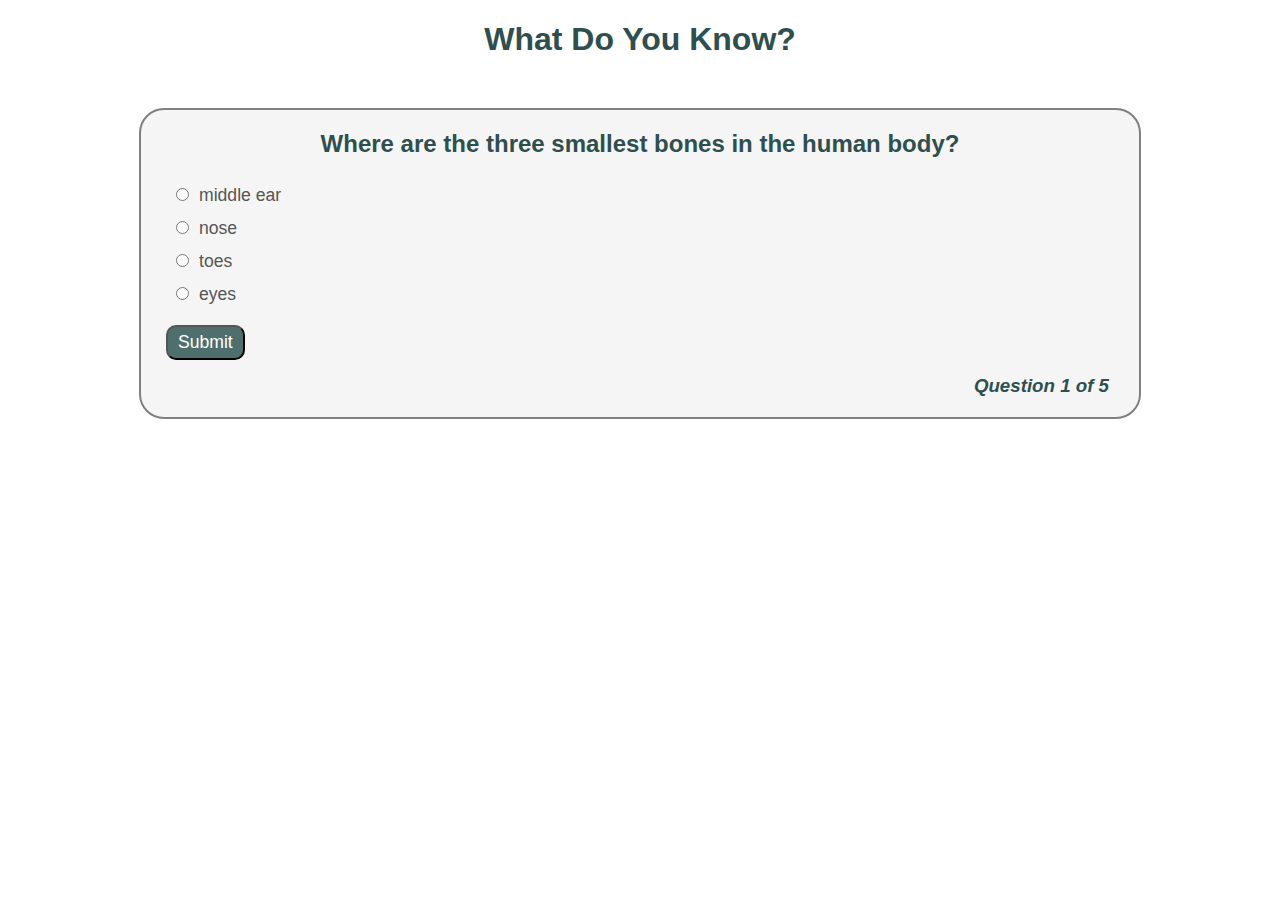
<file: index.html>
<!DOCTYPE html>
<head>
    <title>Trivia App</title>
    <link rel="stylesheet" type="text/css" href="style.css">
</head>
<body>
    <h1>What Do You Know?</h1>
    <div id="quiz">
        <h2 id="question"></h2>
        <div><input type="radio" name="choices" value="A"><span id="choiceA"></span></div>
        <div><input type="radio" name="choices" value="B"><span id="choiceB"></span></div>
        <div><input type="radio" name="choices" value="C"><span id="choiceC"></span></div>
        <div><input type="radio" name="choices" value="D"><span id="choiceD"></span></div>
        <button id="submit">Submit</button>
        <h3 id="quizStatus"></h3>
    </div>
    <footer id="options" style="display:none">
        <p><a href="index.html">Retake the quiz!</a><p>
        <p><a href="questions.html">Contribute to question set!</a></p>
    </footer>
    <script type="text/javascript" src="addquestion.js"></script>
    <script type="text/javascript" src="app.js"></script>
</body>
</html>
</file>
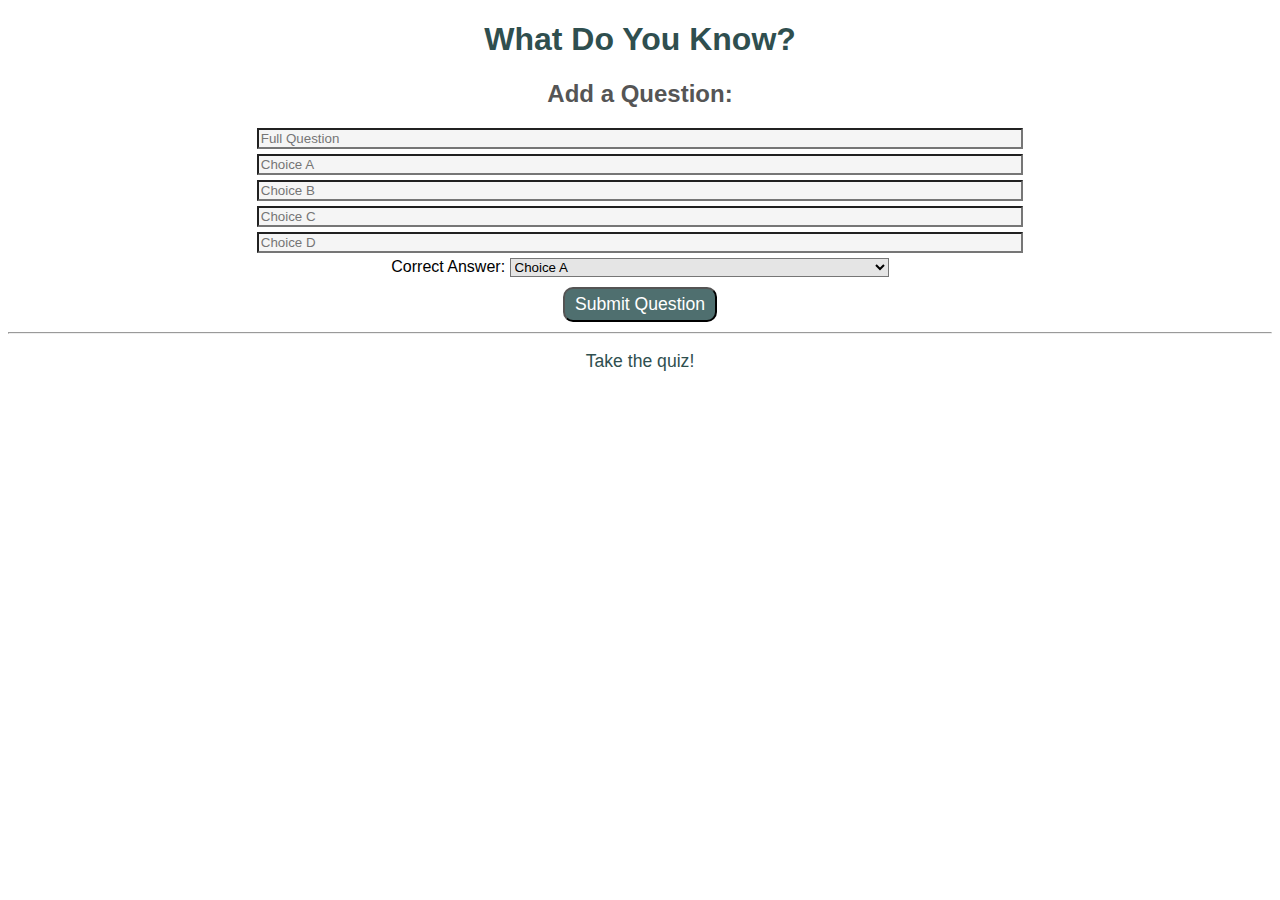
<file: addquestion.html>
<!DOCTYPE html>
<head>
    <title>Trivia App</title>
    <link rel="stylesheet" type="text/css" href="style.css">
</head>
<body>
    <h1>What Do You Know?</h1>
    <form id="add-question">
        <h2>Add a Question:</h2>
        <input type="text" name="question" placeholder="Full Question">
        <input type="text" name="choiceA" placeholder="Choice A">
        <input type="text" name="choiceB" placeholder="Choice B">
        <input type="text" name="choiceC" placeholder="Choice C">
        <input type="text" name="choiceD" placeholder="Choice D">
        Correct Answer: <select form="add-question" name="correct" placeholder="Correct Answer">
            <option value="A">Choice A</option>
            <option value="B">Choice B</option>
            <option value="C">Choice C</option>
            <option value="D">Choice D</option>
        </select>
        <input type="submit" value="Submit Question">
    </form>
    <hr>
    <footer>
        <p><a href="index.html">Take the quiz!</h3></p>
    </footer>
    <script src="addquestion.js"></script>
</body>
</html>
</file>
<file: style.css>
body{
    font-family: Verdana, Geneva, Tahoma, sans-serif;
}

p{
    font-size: 1.1em;
    text-align: center;
}

h1, #quiz>h2, h3{
    text-align: center;
    color: darkslategrey;
}

#quiz>h2{
    margin-top: 5px;
}

h2{
    color: #555555;
    text-align: center;
}
h3{
    margin: 5px;
    text-align: right;
    font-style: italic;
}

#quiz{
    border: 2px solid grey;
    border-radius: 25px;
    padding: 15px 25px;
    background-color: #f5f5f5;
    width: 75%;
    margin: 50px auto 0 auto;
    color: #555555;
}

input{
    margin: 10px;
}

span{
    font-size: 1.1em;
}

button, input[type="submit"]{
    margin: 15px 0 10px 0;
    border-radius: 10px;
    font-family: Verdana, Geneva, Tahoma, sans-serif;
    font-size: 1.1em;
    padding: 5px 10px;
    background-color: #4f6f6f;
    color: white;
}

input[type="submit"]{
    margin: 10px auto;
    display: block;
}

button:hover, input[type="submit"]:hover{
    background-color: #738484;
}
a{
    text-decoration: none;
    color: darkslategrey;
}

form{
    width: 75%;
    margin: 0 auto;
    text-align: center;
}

input[type="text"]{
    display: block;
    width: 80%;
    margin: 5px auto;
    background-color: #f5f5f5;
}

select{
    width: 40%;
    margin: 0 auto;
    background-color: #e5e5e5
}
a:hover{
    color: #738484;
}
</file>
